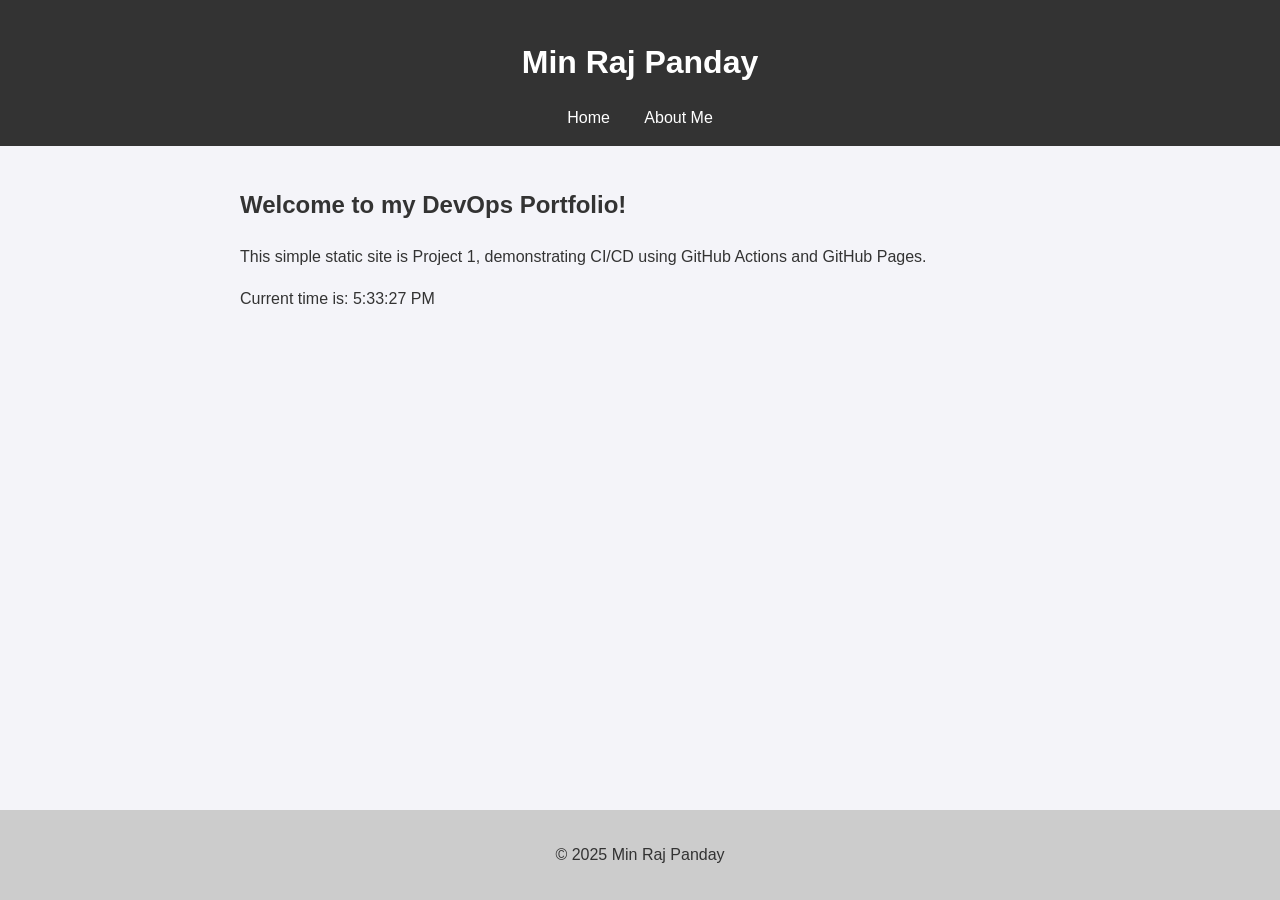
<file: index.html>
<!DOCTYPE html>
<html lang="en">
<head>
    <meta charset="UTF-8">
    <meta name="viewport" content="width=device-width, initial-scale=1.0">
    <title>Min Raj Panday - Portfolio</title>
    <link rel="stylesheet" href="style.css">
</head>
<body>
    <header>
        <h1>Min Raj Panday</h1>
        <nav>
            <a href="index.html">Home</a>
            <a href="about.html">About Me</a>
        </nav>
    </header>
    <main>
        <h2>Welcome to my DevOps Portfolio!</h2>
        <p>This simple static site is Project 1, demonstrating CI/CD using GitHub Actions and GitHub Pages.</p>
        <p>Current time is: <span id="current-time"></span></p>
    </main>
    <footer>
        <p>&copy; 2025 Min Raj Panday</p>
    </footer>
    <script>
        document.getElementById('current-time').innerText = new Date().toLocaleTimeString();
    </script>
</body>
</html>
</file>
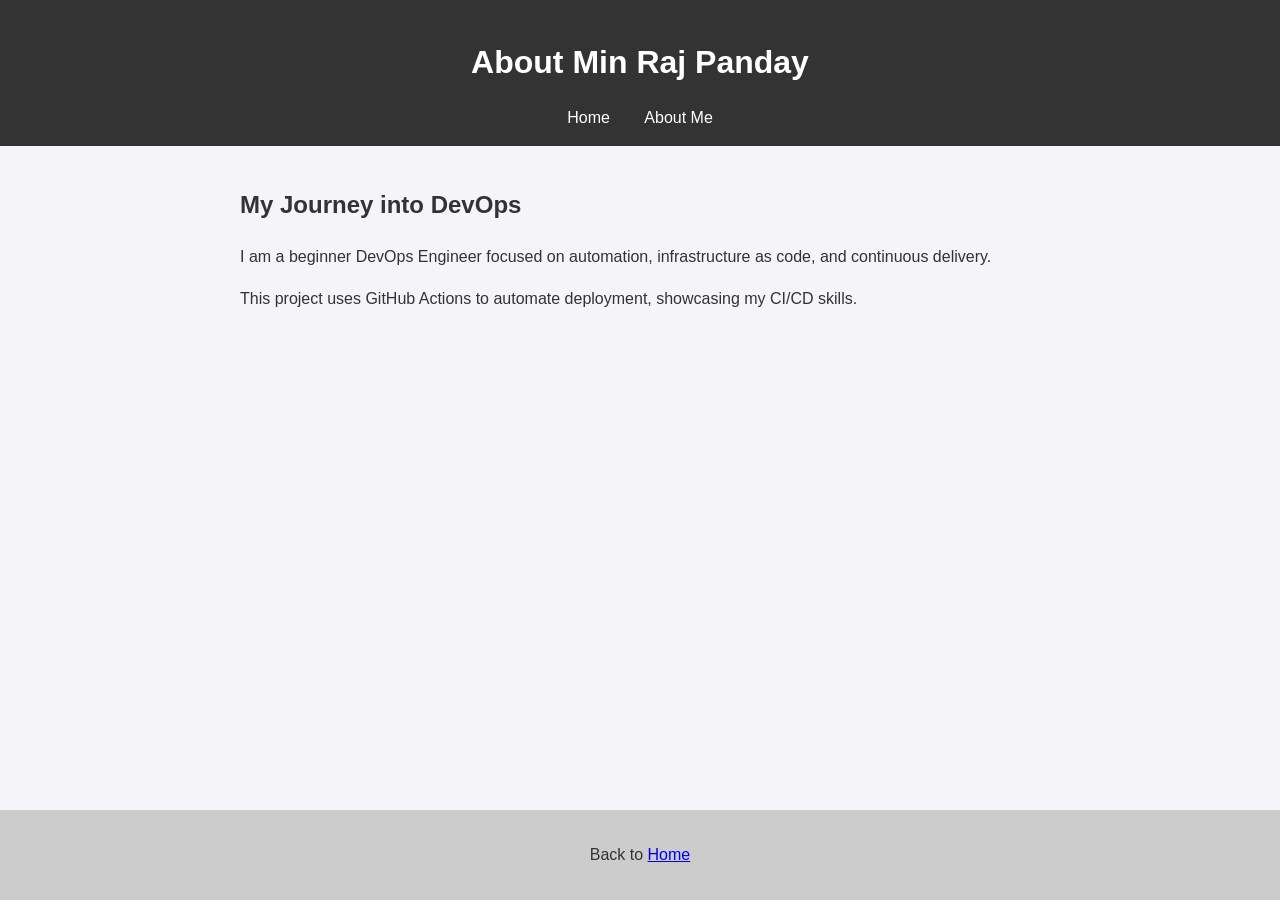
<file: about.html>
<!DOCTYPE html>
<html lang="en">
<head>
    <meta charset="UTF-8">
    <meta name="viewport" content="width=device-width, initial-scale=1.0">
    <title>About Min Raj</title>
    <link rel="stylesheet" href="style.css">
</head>
<body>
    <header>
        <h1>About Min Raj Panday</h1>
        <nav>
            <a href="index.html">Home</a>
            <a href="about.html">About Me</a>
        </nav>
    </header>
    <main>
        <h2>My Journey into DevOps</h2>
        <p>I am a beginner DevOps Engineer focused on automation, infrastructure as code, and continuous delivery.</p>
        <p>This project uses GitHub Actions to automate deployment, showcasing my CI/CD skills.</p>
    </main>
    <footer>
        <p>Back to <a href="index.html">Home</a></p>
    </footer>
</body>
</html>
</file>
<file: style.css>
body {
    font-family: Arial, sans-serif;
    line-height: 1.6;
    margin: 0;
    padding: 0;
    background-color: #f4f4f9;
    color: #333;
}

header {
    background: #333;
    color: #fff;
    padding: 1em 0;
    text-align: center;
}

header h1 {
    margin-bottom: 0.5em;
}

nav a {
    color: #fff;
    text-decoration: none;
    padding: 0 15px;
}

main {
    padding: 20px;
    max-width: 800px;
    margin: auto;
}

footer {
    text-align: center;
    padding: 1em 0;
    background: #ccc;
    position: fixed;
    bottom: 0;
    width: 100%;
}
</file>
